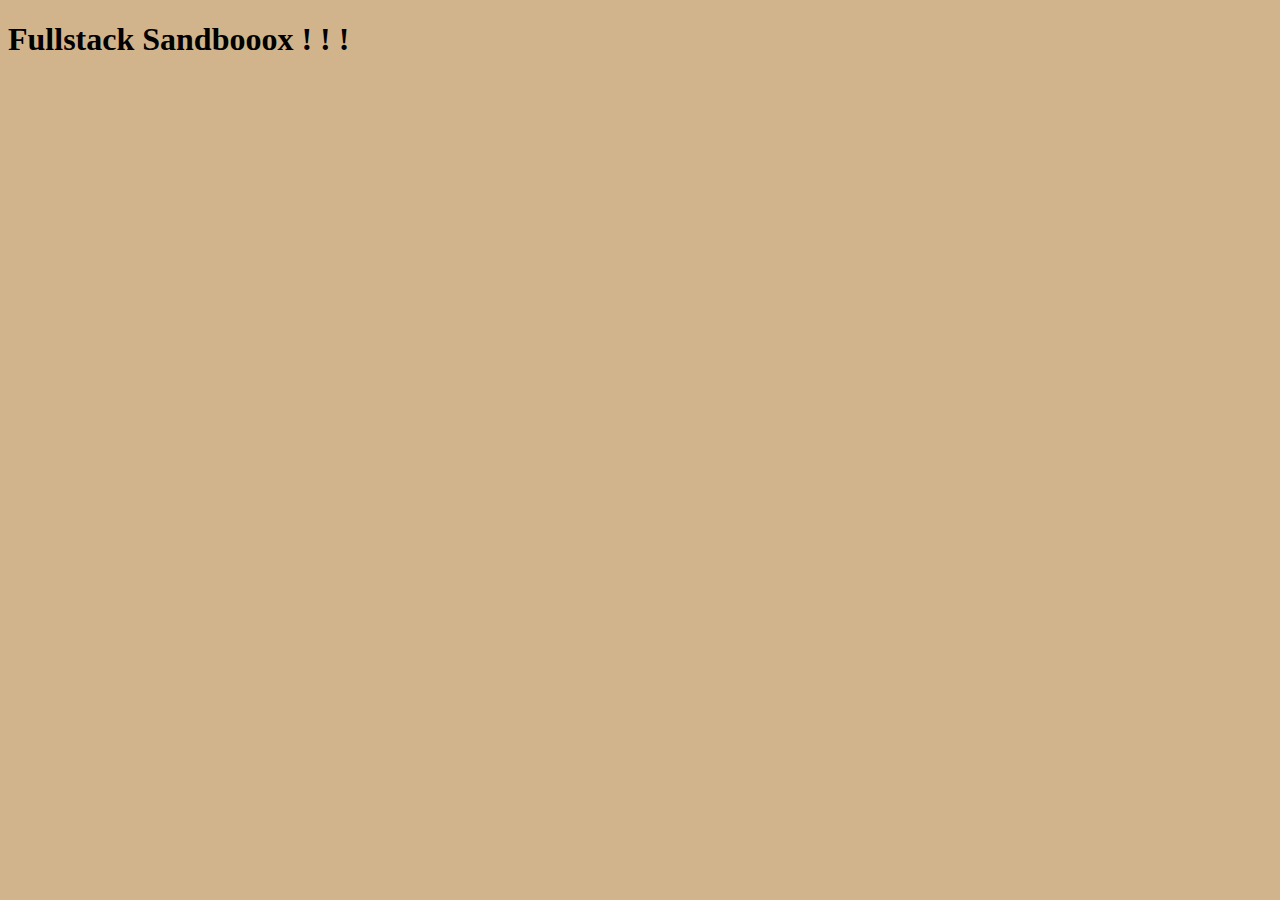
<file: Fullstack Sandbox/index.html>
<!DOCTYPE html>
<html lang="en">
<head>
  <meta charset="UTF-8">
  <meta http-equiv="X-UA-Compatible" content="IE=edge">
  <meta name="viewport" content="width=device-width, initial-scale=1.0">
  <link rel="stylesheet" href="draft.css">
  <title>Fullstack Sandbox</title>
</head>
<body>
  <h1>Fullstack Sandbooox ! ! !</h1>
  
  <script src="../js/classes/index.js"></script>
</body>
</html>
</file>
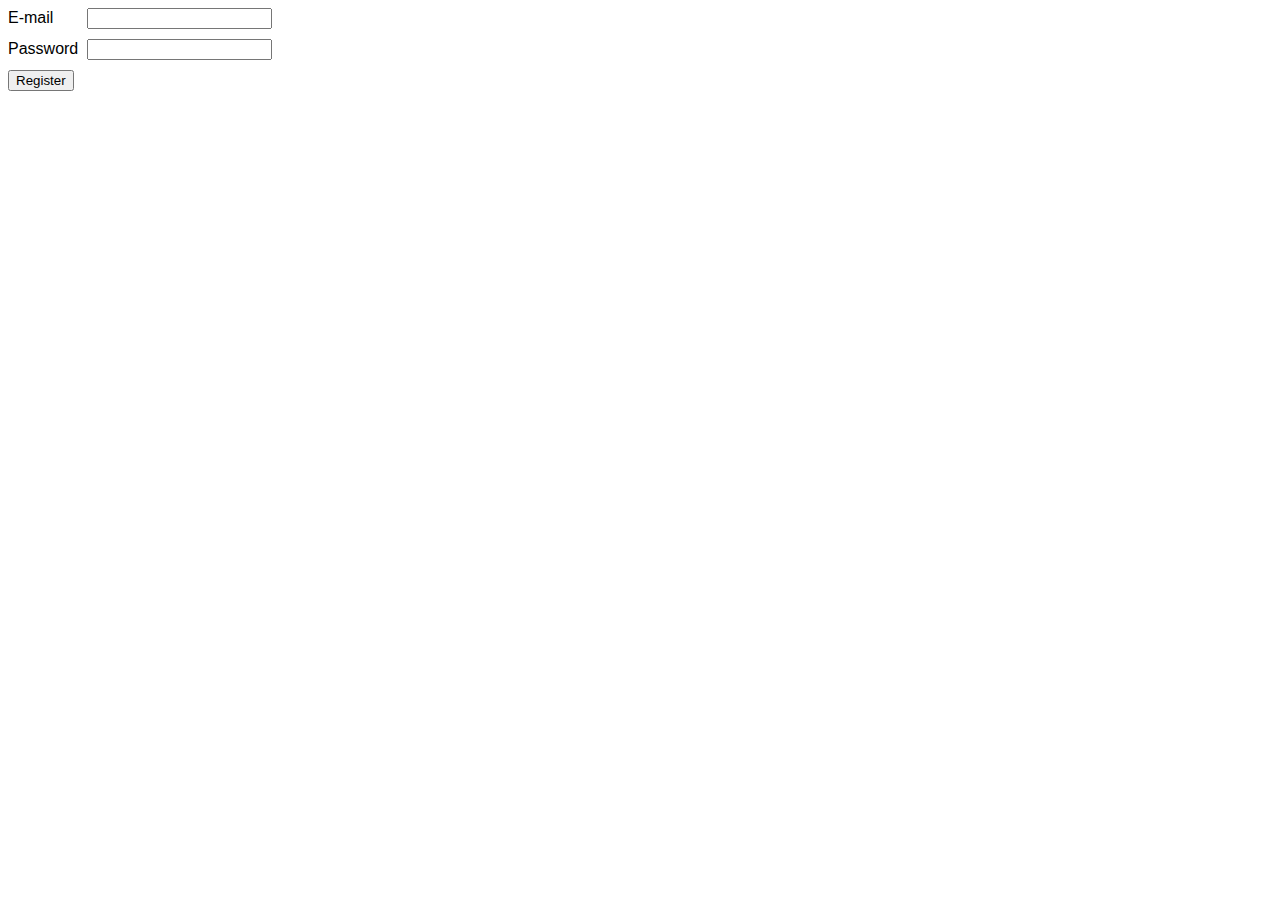
<file: Forms/Form Validation/index.html>
<!DOCTYPE html>
<html>
  <head>
    <meta charset="utf-8">
    <meta name="viewport" content="width=device-width">
    <title>repl.it</title>
    <link href="style.css" rel="stylesheet" type="text/css" />
  </head>
  <body>
    <form id='register-form'>
  
      <div class='input-wrapper'>
        <label for='email'>E-mail</label>
        <input id='email'>
      </div>
      
      <div class='input-wrapper'>
        <label for='password'>Password</label>
        <input id='password' type='password'>
      </div>
      
      
      <button>Register</button>
      
    </form>
    <script src="script.js"></script>
  </body>
</html>
</file>
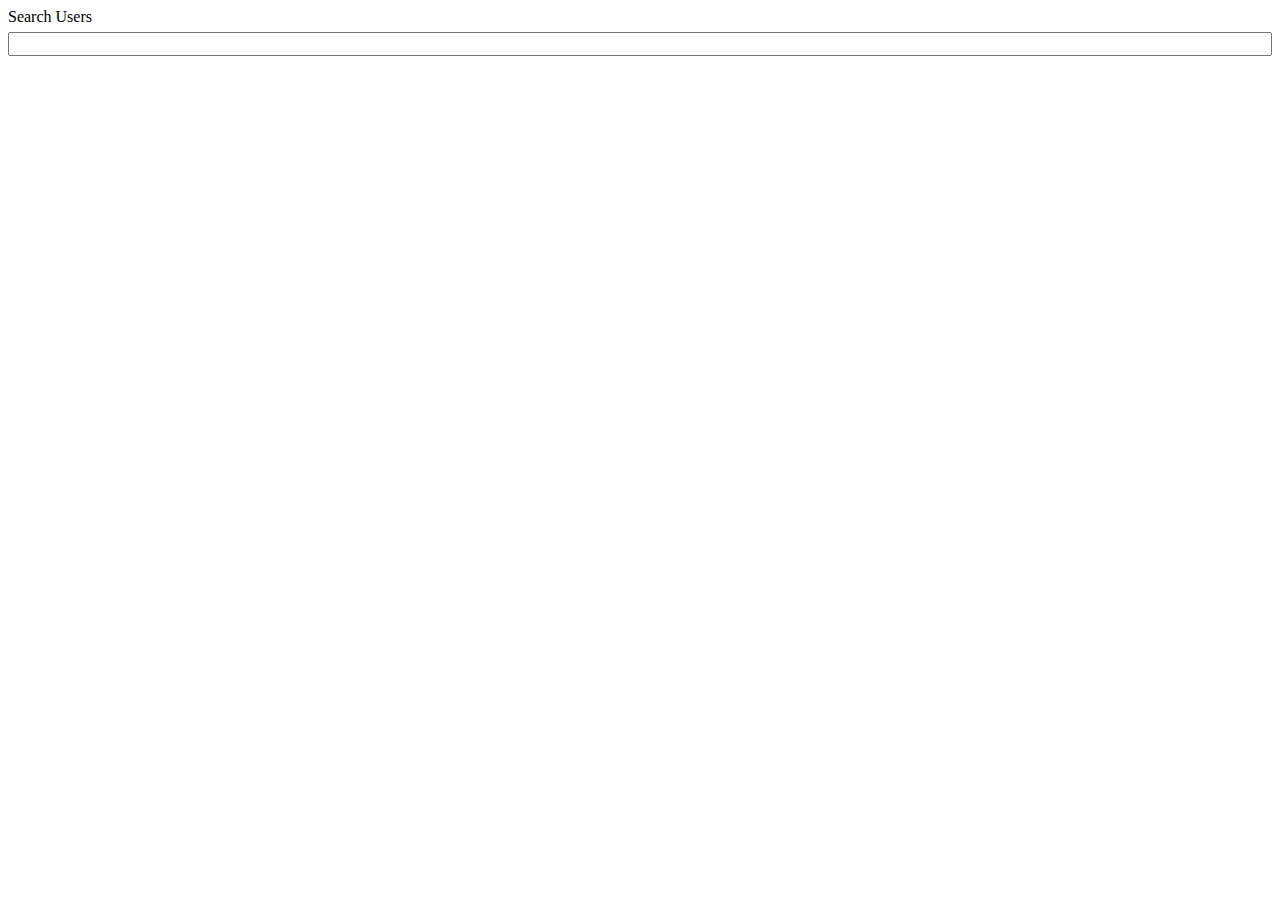
<file: Frontend/Searchbar/index.html>
<!DOCTYPE html>
<html lang="en">
<head>
  <meta charset="UTF-8">
  <meta http-equiv="X-UA-Compatible" content="IE=edge">
  <meta name="viewport" content="width=device-width, initial-scale=1.0">
  <link rel="stylesheet" href="draft.css">
  <script src="index.js" defer></script>
  <title>Search Bar</title>
</head>
<body>
  <div class="search-wrapper">
    <label for="search">Search Users</label>
    <input type="search" class="search-input" />
  </div>
  <div class="user-cards-container"></div>

  <template data-user-card-template>
    <div class="card">
      <div class="header" data-header></div>
      <div class="body" data-body></div>
    </div>
  </template>
</body>
</html>
</file>
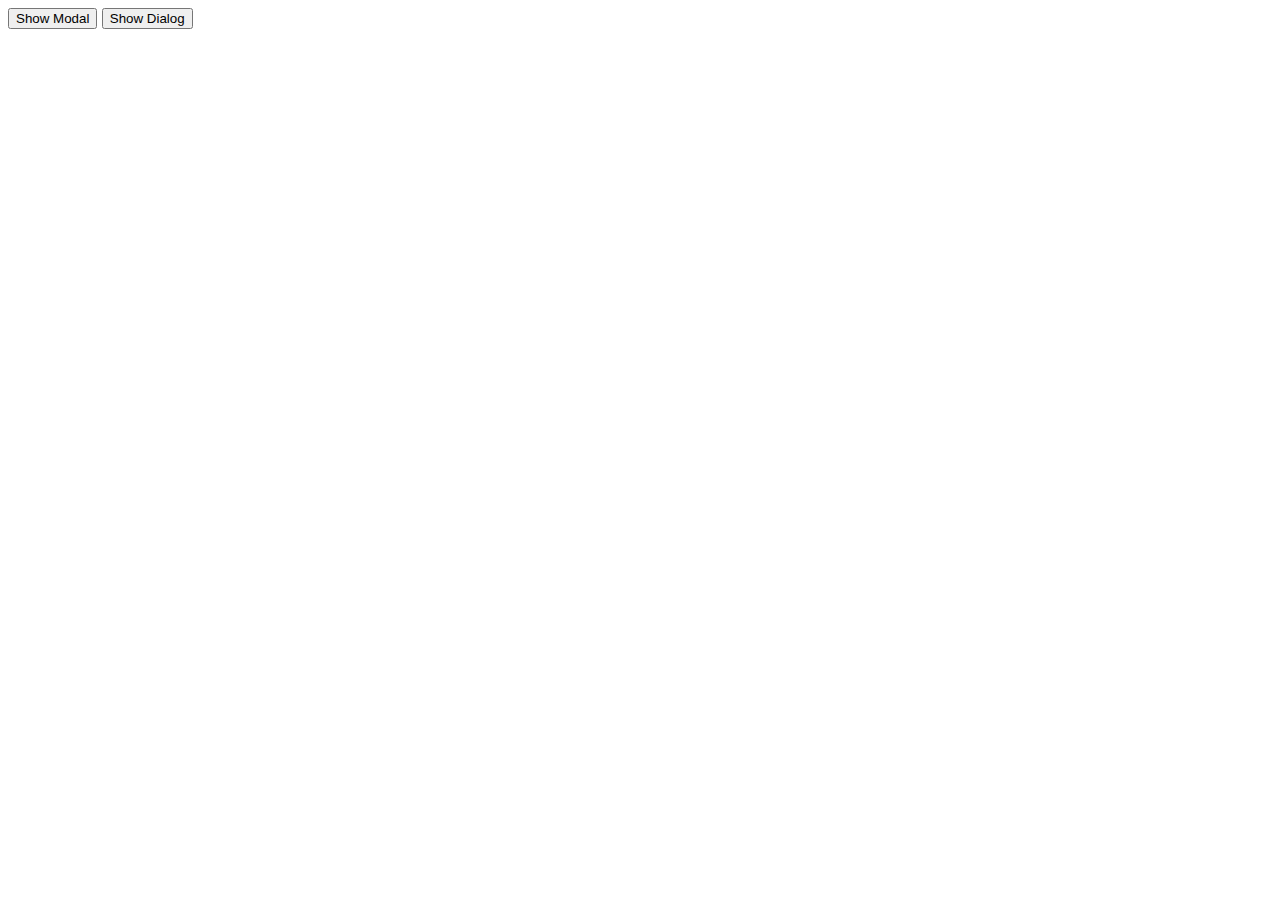
<file: Modals/Dialog Modal/index.html>
<!DOCTYPE html>
<html>
  <head>
    <meta charset="utf-8">
    <meta name="viewport" content="width=device-width">
    <title>repl.it</title>
    <link href="style.css" rel="stylesheet" type="text/css" />
  </head>
  <body>
    <button id='show-modal'>
      Show Modal
    </button>
    <button id='show-dialog'>
      Show Dialog
    </button>
    <div id='modal-container'></div>
    <script src="script.js"></script>
  </body>
</html>
</file>
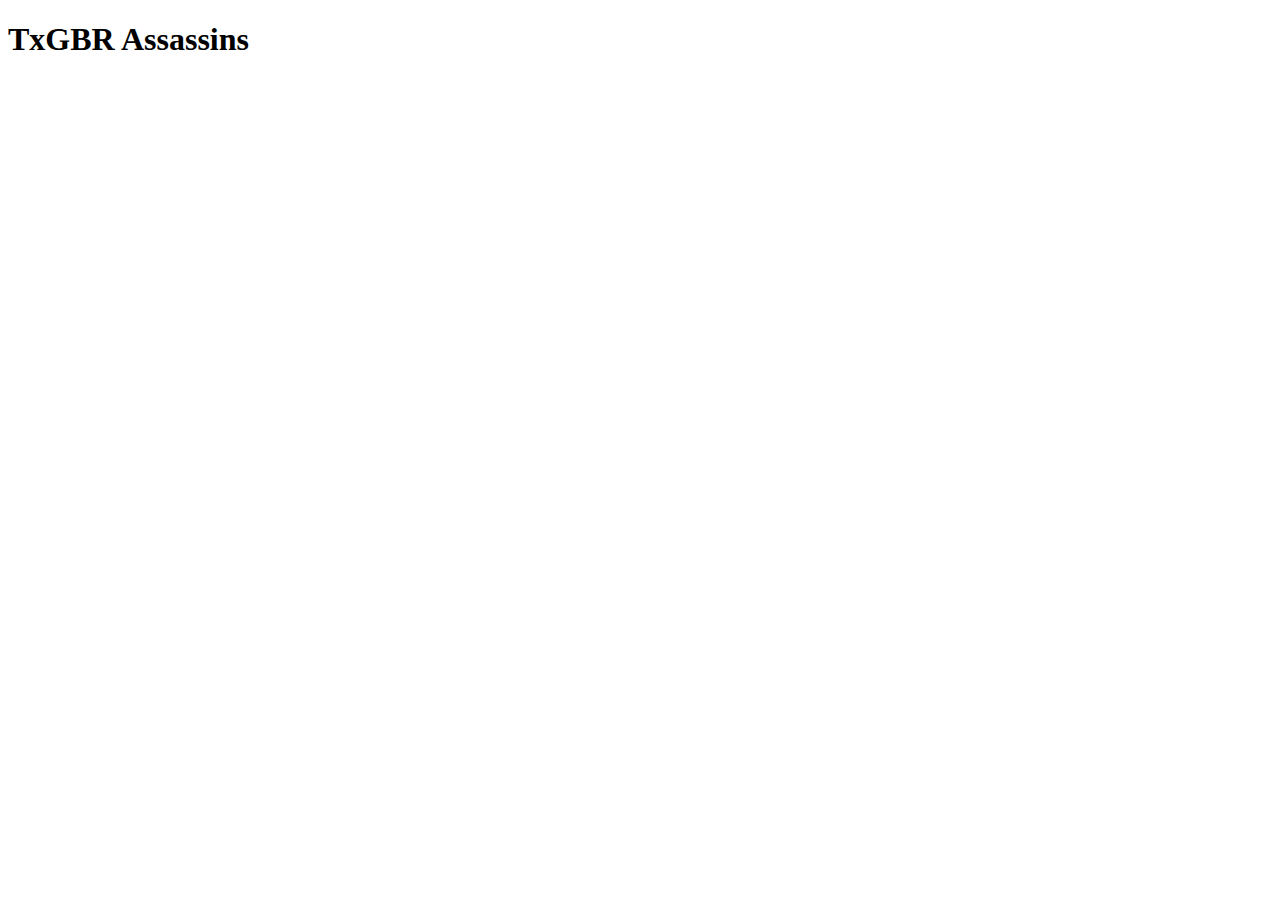
<file: Django/playground/templates/hello.html>
<!DOCTYPE html>
<html lang="en">
<head>
  <meta charset="UTF-8">
  <meta http-equiv="X-UA-Compatible" content="IE=edge">
  <meta name="viewport" content="width=device-width, initial-scale=1.0">
  <title>TxGBR Assassins</title>
</head>
<body>
  <h1>TxGBR Assassins</h1>
  
</body>
</html>
</file>
<file: Fullstack Sandbox/draft.css>
:root {
  --mango: hsl(30, 100%, 50%);
  --apple: hsl(10, 100%, 50%);
  --apple-dark: hsl(10, 100%, 30%);
  --mango-dark: hsl(30, 100%, 30%);
}

body {
  background: tan;
}

.fruit {
  display: flex;
  background-color: lightgreen;
  width: 20vw;
  height: 20vw;
  border: 1px outset green;
  border-radius: 10vw;
  justify-content: center;
  align-items: center;
  box-shadow: 0 .25em #0004;
  margin: .25em;
}

.fruit-basket {
  display: flex;
  justify-content: center;
  align-items: center;
  flex-wrap: wrap;
  background: rgb(165, 124, 42);
  padding: 1.25em;
  border-radius: 10vw;
}

.mango { background-image: linear-gradient(var(--mango) 50%, var(--mango-dark)); }
.apple { background-image: linear-gradient(var(--apple) 50%, var(--apple-dark)); }
.spoiled-apple{ background-image: linear-gradient( gray, var(--apple-dark), #484848); color: white; }
.spoiled-mango{ background-image: linear-gradient( gray, var(--mango-dark), #484848); color: white; }
</file>
<file: Forms/Form Validation/style.css>
html,
body {
  font-family: Arial, sans-serif;
}

.input-wrapper {
  margin-bottom: 10px;
}

label {
  display: inline-block;
  min-width: 75px;
}

.error-message {
  color: gray;
  font-size: 0.8em;
}

.red {
  color: red;
}
</file>
<file: Frontend/Searchbar/draft.css>
.search-wrapper {
  display: flex;
  flex-direction: column;
  gap: .35rem;
}

input { font-size: 1rem; }

.user-cards-container {
  display: grid;
  grid-template-columns: repeat(auto-fill, minmax(150px, 1fr));
  gap: .35em;
  margin-top: 1rem;
}

.card {
  border: 1px solid #656565;
  background-color: #f8f8f8;
  padding: .5rem;
}

.card > .header {
  margin-bottom: .35rem;
}

.card > .body {
  font-size: .8rem;
  color: #777;
}

.display-none {
  display: none;
}
</file>
<file: Modals/Dialog Modal/style.css>
html, 
body {
  font-family: Arial, sans-serif;
}

#modal-container {
  display: none;
}

#modal-container.is-visible {
  position: fixed;
  padding: 20px;
  box-sizing: border-box;
  top: 0;
  left: 0;
  width: 100%;
  height: 100%;
  background: rgba(0, 0, 0, 0.5);
  
  /* to show it above other content */
  z-index: 999; 
  
  /* to allow scrolling if the screen is not high enough*/
  overflow: auto; 
  
  /* this is used to center the modal */
  display: grid;
  text-align: center;
}

.modal {
  margin: auto;
  display: inline-block;
  box-sizing: border-box;
  background: #fff;
  padding: 15px;
  width: 100%;
  max-width: 700px;
  text-align: left;
}

.modal-close {
  float: right;
  -webkit-appearance: none;
  border: 0;
  background: none;
  color: #777;
  text-decoration: underline;
}

.modal h1 {
  margin-top: 0;
}

.modal p {
  margin-bottom: 0;
}
</file>
